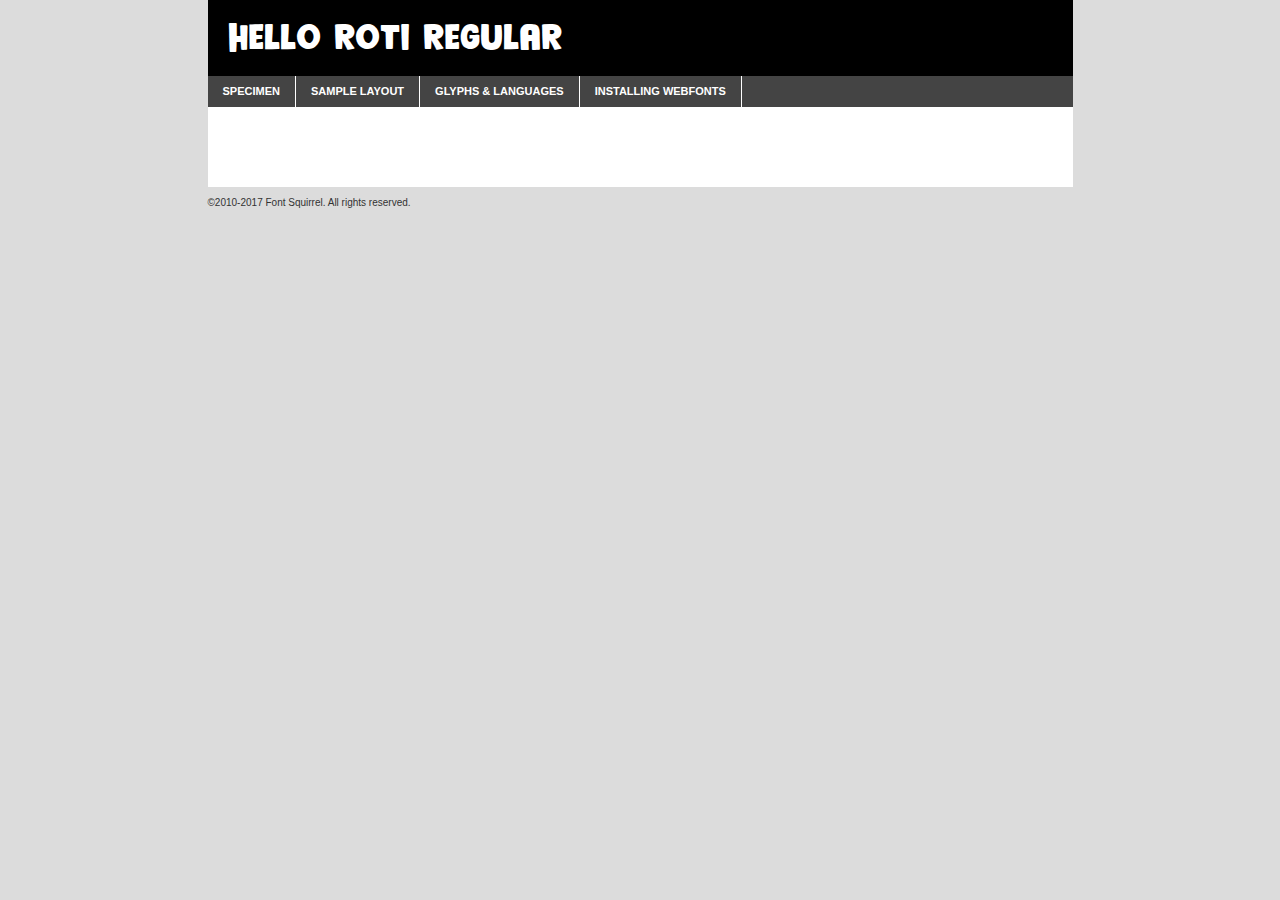
<file: fonts/hello_roti-demo.html>
<!DOCTYPE html PUBLIC "-//W3C//DTD XHTML 1.0 Transitional//EN"
        "http://www.w3.org/TR/xhtml1/DTD/xhtml1-transitional.dtd">

<html xmlns="http://www.w3.org/1999/xhtml" xml:lang="en" lang="en">
<head>
    <meta http-equiv="Content-Type" content="text/html; charset=utf-8"/>
    <script src="http://ajax.googleapis.com/ajax/libs/jquery/1.7.2/jquery.min.js" type="text/javascript" charset="utf-8"></script>
    <script type="text/javascript">
		(function($) {
			$.fn.easyTabs = function(option) {
				var param = jQuery.extend({ fadeSpeed: 'fast', defaultContent: 1, activeClass: 'active' }, option);
				$(this).each(function() {
					var thisId = '#' + this.id;
					if ( param.defaultContent == '' )
					{
						param.defaultContent = 1;
					}
					if ( typeof param.defaultContent == 'number' )
					{
						var defaultTab = $(thisId + ' .tabs li:eq(' + (param.defaultContent - 1) + ') a').attr('href').substr(1);
					}
					else
					{
						var defaultTab = param.defaultContent;
					}
					$(thisId + ' .tabs li a').each(function() {
						var tabToHide = $(this).attr('href').substr(1);
						$('#' + tabToHide).addClass('easytabs-tab-content');
					});
					hideAll();
					changeContent(defaultTab);

					function hideAll() {$(thisId + ' .easytabs-tab-content').hide();}

					function changeContent(tabId)
					{
						hideAll();
						$(thisId + ' .tabs li').removeClass(param.activeClass);
						$(thisId + ' .tabs li a[href=#' + tabId + ']').closest('li').addClass(param.activeClass);
						if ( param.fadeSpeed != 'none' )
						{
							$(thisId + ' #' + tabId).fadeIn(param.fadeSpeed);
						}
						else
						{
							$(thisId + ' #' + tabId).show();
						}
					}

					$(thisId + ' .tabs li').click(function() {
						var tabId = $(this).find('a').attr('href').substr(1);
						changeContent(tabId);
						return false;
					});
				});
			}
		})(jQuery);
    </script>
    <link rel="stylesheet" href="specimen_files/specimen_stylesheet.css" type="text/css" charset="utf-8"/>
    <link rel="stylesheet" href="stylesheet.css" type="text/css" charset="utf-8"/>

    <style type="text/css">
        		body {
			font-family: 'hello_rotiregular';
        		}

            </style>

    <title>Hello Roti Regular Specimen</title>


    <script type="text/javascript" charset="utf-8">
		$(document).ready(function() {
			$('#container').easyTabs({ defaultContent: 1 });
		});
    </script>
</head>

<body>
<div id="container">
    <div id="header">
		Hello Roti Regular    </div>
    <ul class="tabs">
        <li><a href="#specimen">Specimen</a></li>
        <li><a href="#layout">Sample Layout</a></li>
		        <li><a href="#glyphs">Glyphs &amp; Languages</a></li>
        <li><a href="#installing">Installing Webfonts</a></li>

    </ul>

    <div id="main_content">


        <div id="specimen">

            <div class="section">
                <div class="grid12 firstcol">
                    <div class="huge">AaBb</div>
                </div>
            </div>

            <div class="section">
                <div class="glyph_range">A&#x200B;B&#x200b;C&#x200b;D&#x200b;E&#x200b;F&#x200b;G&#x200b;H&#x200b;I&#x200b;J&#x200b;K&#x200b;L&#x200b;M&#x200b;N&#x200b;O&#x200b;P&#x200b;Q&#x200b;R&#x200b;S&#x200b;T&#x200b;U&#x200b;V&#x200b;W&#x200b;X&#x200b;Y&#x200b;Z&#x200b;a&#x200b;b&#x200b;c&#x200b;d&#x200b;e&#x200b;f&#x200b;g&#x200b;h&#x200b;i&#x200b;j&#x200b;k&#x200b;l&#x200b;m&#x200b;n&#x200b;o&#x200b;p&#x200b;q&#x200b;r&#x200b;s&#x200b;t&#x200b;u&#x200b;v&#x200b;w&#x200b;x&#x200b;y&#x200b;z&#x200b;1&#x200b;2&#x200b;3&#x200b;4&#x200b;5&#x200b;6&#x200b;7&#x200b;8&#x200b;9&#x200b;0&#x200b;&amp;&#x200b;.&#x200b;,&#x200b;?&#x200b;!&#x200b;&#64;&#x200b;(&#x200b;)&#x200b;#&#x200b;$&#x200b;%&#x200b;*&#x200b;+&#x200b;-&#x200b;=&#x200b;:&#x200b;;</div>
            </div>
            <div class="section">
                <div class="grid12 firstcol">
                    <table class="sample_table">
                        <tr>
                            <td>10</td>
                            <td class="size10">abcdefghijklmnopqrstuvwxyzABCDEFGHIJKLMNOPQRSTUVWXYZ0123456789abcdefghijklmnopqrstuvwxyzABCDEFGHIJKLMNOPQRSTUVWXYZ0123456789abcdefghijklmnopqrstuvwxyzABCDEFGHIJKLMNOPQRSTUVWXYZ</td>
                        </tr>
                        <tr>
                            <td>11</td>
                            <td class="size11">abcdefghijklmnopqrstuvwxyzABCDEFGHIJKLMNOPQRSTUVWXYZ0123456789abcdefghijklmnopqrstuvwxyzABCDEFGHIJKLMNOPQRSTUVWXYZ0123456789abcdefghijklmnopqrstuvwxyzABCDEFGHIJKLMNOPQRSTUVWXYZ</td>
                        </tr>
                        <tr>
                            <td>12</td>
                            <td class="size12">abcdefghijklmnopqrstuvwxyzABCDEFGHIJKLMNOPQRSTUVWXYZ0123456789abcdefghijklmnopqrstuvwxyzABCDEFGHIJKLMNOPQRSTUVWXYZ0123456789abcdefghijklmnopqrstuvwxyzABCDEFGHIJKLMNOPQRSTUVWXYZ</td>
                        </tr>
                        <tr>
                            <td>13</td>
                            <td class="size13">abcdefghijklmnopqrstuvwxyzABCDEFGHIJKLMNOPQRSTUVWXYZ0123456789abcdefghijklmnopqrstuvwxyzABCDEFGHIJKLMNOPQRSTUVWXYZ0123456789abcdefghijklmnopqrstuvwxyzABCDEFGHIJKLMNOPQRSTUVWXYZ</td>
                        </tr>
                        <tr>
                            <td>14</td>
                            <td class="size14">abcdefghijklmnopqrstuvwxyzABCDEFGHIJKLMNOPQRSTUVWXYZ0123456789abcdefghijklmnopqrstuvwxyzABCDEFGHIJKLMNOPQRSTUVWXYZ0123456789abcdefghijklmnopqrstuvwxyzABCDEFGHIJKLMNOPQRSTUVWXYZ</td>
                        </tr>
                        <tr>
                            <td>16</td>
                            <td class="size16">abcdefghijklmnopqrstuvwxyzABCDEFGHIJKLMNOPQRSTUVWXYZ0123456789abcdefghijklmnopqrstuvwxyzABCDEFGHIJKLMNOPQRSTUVWXYZ</td>
                        </tr>
                        <tr>
                            <td>18</td>
                            <td class="size18">abcdefghijklmnopqrstuvwxyzABCDEFGHIJKLMNOPQRSTUVWXYZ0123456789abcdefghijklmnopqrstuvwxyzABCDEFGHIJKLMNOPQRSTUVWXYZ</td>
                        </tr>
                        <tr>
                            <td>20</td>
                            <td class="size20">abcdefghijklmnopqrstuvwxyzABCDEFGHIJKLMNOPQRSTUVWXYZ0123456789abcdefghijklmnopqrstuvwxyzABCDEFGHIJKLMNOPQRSTUVWXYZ</td>
                        </tr>
                        <tr>
                            <td>24</td>
                            <td class="size24">abcdefghijklmnopqrstuvwxyzABCDEFGHIJKLMNOPQRSTUVWXYZ0123456789abcdefghijklmnopqrstuvwxyzABCDEFGHIJKLMNOPQRSTUVWXYZ</td>
                        </tr>
                        <tr>
                            <td>30</td>
                            <td class="size30">abcdefghijklmnopqrstuvwxyzABCDEFGHIJKLMNOPQRSTUVWXYZ0123456789abcdefghijklmnopqrstuvwxyzABCDEFGHIJKLMNOPQRSTUVWXYZ</td>
                        </tr>
                        <tr>
                            <td>36</td>
                            <td class="size36">abcdefghijklmnopqrstuvwxyzABCDEFGHIJKLMNOPQRSTUVWXYZ0123456789abcdefghijklmnopqrstuvwxyzABCDEFGHIJKLMNOPQRSTUVWXYZ</td>
                        </tr>
                        <tr>
                            <td>48</td>
                            <td class="size48">abcdefghijklmnopqrstuvwxyzABCDEFGHIJKLMNOPQRSTUVWXYZ0123456789abcdefghijklmnopqrstuvwxyzABCDEFGHIJKLMNOPQRSTUVWXYZ</td>
                        </tr>
                        <tr>
                            <td>60</td>
                            <td class="size60">abcdefghijklmnopqrstuvwxyzABCDEFGHIJKLMNOPQRSTUVWXYZ0123456789abcdefghijklmnopqrstuvwxyzABCDEFGHIJKLMNOPQRSTUVWXYZ</td>
                        </tr>
                        <tr>
                            <td>72</td>
                            <td class="size72">abcdefghijklmnopqrstuvwxyzABCDEFGHIJKLMNOPQRSTUVWXYZ0123456789abcdefghijklmnopqrstuvwxyzABCDEFGHIJKLMNOPQRSTUVWXYZ</td>
                        </tr>
                        <tr>
                            <td>90</td>
                            <td class="size90">abcdefghijklmnopqrstuvwxyzABCDEFGHIJKLMNOPQRSTUVWXYZ0123456789abcdefghijklmnopqrstuvwxyzABCDEFGHIJKLMNOPQRSTUVWXYZ</td>
                        </tr>
                    </table>

                </div>

            </div>


            <div class="section" id="bodycomparison">


                <div id="xheight">
                    <div class="fontbody">&#x25FC;&#x25FC;&#x25FC;&#x25FC;&#x25FC;&#x25FC;&#x25FC;&#x25FC;&#x25FC;&#x25FC;&#x25FC;&#x25FC;&#x25FC;&#x25FC;&#x25FC;&#x25FC;&#x25FC;&#x25FC;&#x25FC;&#x25FC;&#x25FC;&#x25FC;&#x25FC;&#x25FC;&#x25FC;&#x25FC;&#x25FC;&#x25FC;&#x25FC;&#x25FC;&#x25FC;&#x25FC;&#x25FC;&#x25FC;&#x25FC;&#x25FC;&#x25FC;&#x25FC;&#x25FC;&#x25FC;&#x25FC;&#x25FC;&#x25FC;&#x25FC;&#x25FC;&#x25FC;&#x25FC;&#x25FC;&#x25FC;&#x25FC;&#x25FC;&#x25FC;&#x25FC;&#x25FC;&#x25FC;&#x25FC;&#x25FC;&#x25FC;&#x25FC;&#x25FC;&#x25FC;&#x25FC;&#x25FC;&#x25FC;&#x25FC;&#x25FC;&#x25FC;&#x25FC;&#x25FC;&#x25FC;&#x25FC;&#x25FC;&#x25FC;&#x25FC;&#x25FC;&#x25FC;&#x25FC;&#x25FC;&#x25FC;&#x25FC;&#x25FC;&#x25FC;&#x25FC;&#x25FC;&#x25FC;&#x25FC;&#x25FC;&#x25FC;&#x25FC;&#x25FC;&#x25FC;&#x25FC;&#x25FC;&#x25FC;&#x25FC;&#x25FC;&#x25FC;&#x25FC;&#x25FC;body</div>
                    <div class="arialbody">body</div>
                    <div class="verdanabody">body</div>
                    <div class="georgiabody">body</div>
                </div>
                <div class="fontbody" style="z-index:1">
                    body<span>Hello Roti Regular</span>
                </div>
                <div class="arialbody" style="z-index:1">
                    body<span>Arial</span>
                </div>
                <div class="verdanabody" style="z-index:1">
                    body<span>Verdana</span>
                </div>
                <div class="georgiabody" style="z-index:1">
                    body<span>Georgia</span>
                </div>


            </div>


            <div class="section psample psample_row1" id="">

                <div class="grid2 firstcol">
                    <p class="size10"><span>10.</span>Aenean lacinia bibendum nulla sed consectetur. Fusce dapibus, tellus ac cursus commodo, tortor mauris condimentum nibh, ut fermentum massa justo sit amet risus. Nullam id dolor id nibh ultricies vehicula ut id elit. Cum sociis natoque penatibus et magnis dis parturient montes, nascetur ridiculus mus. Nulla vitae elit libero, a pharetra augue.</p>

                </div>
                <div class="grid3">
                    <p class="size11"><span>11.</span>Aenean lacinia bibendum nulla sed consectetur. Fusce dapibus, tellus ac cursus commodo, tortor mauris condimentum nibh, ut fermentum massa justo sit amet risus. Nullam id dolor id nibh ultricies vehicula ut id elit. Cum sociis natoque penatibus et magnis dis parturient montes, nascetur ridiculus mus. Nulla vitae elit libero, a pharetra augue.</p>

                </div>
                <div class="grid3">
                    <p class="size12"><span>12.</span>Aenean lacinia bibendum nulla sed consectetur. Fusce dapibus, tellus ac cursus commodo, tortor mauris condimentum nibh, ut fermentum massa justo sit amet risus. Nullam id dolor id nibh ultricies vehicula ut id elit. Cum sociis natoque penatibus et magnis dis parturient montes, nascetur ridiculus mus. Nulla vitae elit libero, a pharetra augue.</p>

                </div>
                <div class="grid4">
                    <p class="size13"><span>13.</span>Aenean lacinia bibendum nulla sed consectetur. Fusce dapibus, tellus ac cursus commodo, tortor mauris condimentum nibh, ut fermentum massa justo sit amet risus. Nullam id dolor id nibh ultricies vehicula ut id elit. Cum sociis natoque penatibus et magnis dis parturient montes, nascetur ridiculus mus. Nulla vitae elit libero, a pharetra augue.</p>

                </div>
                <div class="white_blend"></div>

            </div>
            <div class="section psample psample_row2" id="">
                <div class="grid3 firstcol">
                    <p class="size14"><span>14.</span>Aenean lacinia bibendum nulla sed consectetur. Fusce dapibus, tellus ac cursus commodo, tortor mauris condimentum nibh, ut fermentum massa justo sit amet risus. Nullam id dolor id nibh ultricies vehicula ut id elit. Cum sociis natoque penatibus et magnis dis parturient montes, nascetur ridiculus mus. Nulla vitae elit libero, a pharetra augue.</p>

                </div>
                <div class="grid4">
                    <p class="size16"><span>16.</span>Aenean lacinia bibendum nulla sed consectetur. Fusce dapibus, tellus ac cursus commodo, tortor mauris condimentum nibh, ut fermentum massa justo sit amet risus. Nullam id dolor id nibh ultricies vehicula ut id elit. Cum sociis natoque penatibus et magnis dis parturient montes, nascetur ridiculus mus. Nulla vitae elit libero, a pharetra augue.</p>

                </div>
                <div class="grid5">
                    <p class="size18"><span>18.</span>Aenean lacinia bibendum nulla sed consectetur. Fusce dapibus, tellus ac cursus commodo, tortor mauris condimentum nibh, ut fermentum massa justo sit amet risus. Nullam id dolor id nibh ultricies vehicula ut id elit. Cum sociis natoque penatibus et magnis dis parturient montes, nascetur ridiculus mus. Nulla vitae elit libero, a pharetra augue.</p>

                </div>

                <div class="white_blend"></div>

            </div>

            <div class="section psample psample_row3" id="">
                <div class="grid5 firstcol">
                    <p class="size20"><span>20.</span>Aenean lacinia bibendum nulla sed consectetur. Fusce dapibus, tellus ac cursus commodo, tortor mauris condimentum nibh, ut fermentum massa justo sit amet risus. Nullam id dolor id nibh ultricies vehicula ut id elit. Cum sociis natoque penatibus et magnis dis parturient montes, nascetur ridiculus mus. Nulla vitae elit libero, a pharetra augue.</p>
                </div>
                <div class="grid7">
                    <p class="size24"><span>24.</span>Aenean lacinia bibendum nulla sed consectetur. Fusce dapibus, tellus ac cursus commodo, tortor mauris condimentum nibh, ut fermentum massa justo sit amet risus. Nullam id dolor id nibh ultricies vehicula ut id elit. Cum sociis natoque penatibus et magnis dis parturient montes, nascetur ridiculus mus. Nulla vitae elit libero, a pharetra augue.</p>
                </div>

                <div class="white_blend"></div>

            </div>

            <div class="section psample psample_row4" id="">
                <div class="grid12 firstcol">
                    <p class="size30"><span>30.</span>Aenean lacinia bibendum nulla sed consectetur. Fusce dapibus, tellus ac cursus commodo, tortor mauris condimentum nibh, ut fermentum massa justo sit amet risus. Nullam id dolor id nibh ultricies vehicula ut id elit. Cum sociis natoque penatibus et magnis dis parturient montes, nascetur ridiculus mus. Nulla vitae elit libero, a pharetra augue.</p>
                </div>
                <div class="white_blend"></div>

            </div>


            <div class="section psample psample_row1 fullreverse">
                <div class="grid2 firstcol">
                    <p class="size10"><span>10.</span>Aenean lacinia bibendum nulla sed consectetur. Fusce dapibus, tellus ac cursus commodo, tortor mauris condimentum nibh, ut fermentum massa justo sit amet risus. Nullam id dolor id nibh ultricies vehicula ut id elit. Cum sociis natoque penatibus et magnis dis parturient montes, nascetur ridiculus mus. Nulla vitae elit libero, a pharetra augue.</p>

                </div>
                <div class="grid3">
                    <p class="size11"><span>11.</span>Aenean lacinia bibendum nulla sed consectetur. Fusce dapibus, tellus ac cursus commodo, tortor mauris condimentum nibh, ut fermentum massa justo sit amet risus. Nullam id dolor id nibh ultricies vehicula ut id elit. Cum sociis natoque penatibus et magnis dis parturient montes, nascetur ridiculus mus. Nulla vitae elit libero, a pharetra augue.</p>

                </div>
                <div class="grid3">
                    <p class="size12"><span>12.</span>Aenean lacinia bibendum nulla sed consectetur. Fusce dapibus, tellus ac cursus commodo, tortor mauris condimentum nibh, ut fermentum massa justo sit amet risus. Nullam id dolor id nibh ultricies vehicula ut id elit. Cum sociis natoque penatibus et magnis dis parturient montes, nascetur ridiculus mus. Nulla vitae elit libero, a pharetra augue.</p>

                </div>
                <div class="grid4">
                    <p class="size13"><span>13.</span>Aenean lacinia bibendum nulla sed consectetur. Fusce dapibus, tellus ac cursus commodo, tortor mauris condimentum nibh, ut fermentum massa justo sit amet risus. Nullam id dolor id nibh ultricies vehicula ut id elit. Cum sociis natoque penatibus et magnis dis parturient montes, nascetur ridiculus mus. Nulla vitae elit libero, a pharetra augue.</p>

                </div>
                <div class="black_blend"></div>

            </div>

            <div class="section psample psample_row2 fullreverse">
                <div class="grid3 firstcol">
                    <p class="size14"><span>14.</span>Aenean lacinia bibendum nulla sed consectetur. Fusce dapibus, tellus ac cursus commodo, tortor mauris condimentum nibh, ut fermentum massa justo sit amet risus. Nullam id dolor id nibh ultricies vehicula ut id elit. Cum sociis natoque penatibus et magnis dis parturient montes, nascetur ridiculus mus. Nulla vitae elit libero, a pharetra augue.</p>

                </div>
                <div class="grid4">
                    <p class="size16"><span>16.</span>Aenean lacinia bibendum nulla sed consectetur. Fusce dapibus, tellus ac cursus commodo, tortor mauris condimentum nibh, ut fermentum massa justo sit amet risus. Nullam id dolor id nibh ultricies vehicula ut id elit. Cum sociis natoque penatibus et magnis dis parturient montes, nascetur ridiculus mus. Nulla vitae elit libero, a pharetra augue.</p>

                </div>
                <div class="grid5">
                    <p class="size18"><span>18.</span>Aenean lacinia bibendum nulla sed consectetur. Fusce dapibus, tellus ac cursus commodo, tortor mauris condimentum nibh, ut fermentum massa justo sit amet risus. Nullam id dolor id nibh ultricies vehicula ut id elit. Cum sociis natoque penatibus et magnis dis parturient montes, nascetur ridiculus mus. Nulla vitae elit libero, a pharetra augue.</p>

                </div>
                <div class="black_blend"></div>

            </div>

            <div class="section psample fullreverse psample_row3" id="">
                <div class="grid5 firstcol">
                    <p class="size20"><span>20.</span>Aenean lacinia bibendum nulla sed consectetur. Fusce dapibus, tellus ac cursus commodo, tortor mauris condimentum nibh, ut fermentum massa justo sit amet risus. Nullam id dolor id nibh ultricies vehicula ut id elit. Cum sociis natoque penatibus et magnis dis parturient montes, nascetur ridiculus mus. Nulla vitae elit libero, a pharetra augue.</p>
                </div>
                <div class="grid7">
                    <p class="size24"><span>24.</span>Aenean lacinia bibendum nulla sed consectetur. Fusce dapibus, tellus ac cursus commodo, tortor mauris condimentum nibh, ut fermentum massa justo sit amet risus. Nullam id dolor id nibh ultricies vehicula ut id elit. Cum sociis natoque penatibus et magnis dis parturient montes, nascetur ridiculus mus. Nulla vitae elit libero, a pharetra augue.</p>
                </div>

                <div class="black_blend"></div>

            </div>

            <div class="section psample fullreverse psample_row4" id="" style="border-bottom: 20px #000 solid;">
                <div class="grid12 firstcol">
                    <p class="size30"><span>30.</span>Aenean lacinia bibendum nulla sed consectetur. Fusce dapibus, tellus ac cursus commodo, tortor mauris condimentum nibh, ut fermentum massa justo sit amet risus. Nullam id dolor id nibh ultricies vehicula ut id elit. Cum sociis natoque penatibus et magnis dis parturient montes, nascetur ridiculus mus. Nulla vitae elit libero, a pharetra augue.</p>
                </div>
                <div class="black_blend"></div>

            </div>


        </div>

        <div id="layout">

            <div class="section">

                <div class="grid12 firstcol">
                    <h1>Lorem Ipsum Dolor</h1>
                    <h2>Etiam porta sem malesuada magna mollis euismod</h2>

                    <p class="byline">By <a href="#link">Aenean Lacinia</a></p>
                </div>
            </div>
            <div class="section">
                <div class="grid8 firstcol">
                    <p class="large">Donec sed odio dui. Morbi leo risus, porta ac consectetur ac, vestibulum at eros. Fusce dapibus, tellus ac cursus commodo, tortor mauris condimentum nibh, ut fermentum massa justo sit amet risus. </p>


                    <h3>Pellentesque ornare sem</h3>

                    <p>Maecenas sed diam eget risus varius blandit sit amet non magna. Maecenas faucibus mollis interdum. Donec ullamcorper nulla non metus auctor fringilla. Nullam id dolor id nibh ultricies vehicula ut id elit. Nullam id dolor id nibh ultricies vehicula ut id elit. </p>

                    <p>Aenean eu leo quam. Pellentesque ornare sem lacinia quam venenatis vestibulum. Lorem ipsum dolor sit amet, consectetur adipiscing elit. Cum sociis natoque penatibus et magnis dis parturient montes, nascetur ridiculus mus. </p>

                    <p>Nulla vitae elit libero, a pharetra augue. Praesent commodo cursus magna, vel scelerisque nisl consectetur et. Aenean lacinia bibendum nulla sed consectetur. </p>

                    <p>Nullam quis risus eget urna mollis ornare vel eu leo. Nullam quis risus eget urna mollis ornare vel eu leo. Maecenas sed diam eget risus varius blandit sit amet non magna. Donec ullamcorper nulla non metus auctor fringilla. </p>

                    <h3>Cras mattis consectetur</h3>

                    <p>Aenean eu leo quam. Pellentesque ornare sem lacinia quam venenatis vestibulum. Aenean lacinia bibendum nulla sed consectetur. Integer posuere erat a ante venenatis dapibus posuere velit aliquet. Cras mattis consectetur purus sit amet fermentum. </p>

                    <p>Nullam id dolor id nibh ultricies vehicula ut id elit. Nullam quis risus eget urna mollis ornare vel eu leo. Cras mattis consectetur purus sit amet fermentum.</p>
                </div>

                <div class="grid4 sidebar">

                    <div class="box reverse">
                        <p class="last">Nullam quis risus eget urna mollis ornare vel eu leo. Donec ullamcorper nulla non metus auctor fringilla. Cras mattis consectetur purus sit amet fermentum. Sed posuere consectetur est at lobortis. Lorem ipsum dolor sit amet, consectetur adipiscing elit. </p>
                    </div>

                    <p class="caption">Maecenas sed diam eget risus varius.</p>

                    <p>Vestibulum id ligula porta felis euismod semper. Integer posuere erat a ante venenatis dapibus posuere velit aliquet. Vestibulum id ligula porta felis euismod semper. Sed posuere consectetur est at lobortis. Maecenas sed diam eget risus varius blandit sit amet non magna. Fusce dapibus, tellus ac cursus commodo, tortor mauris condimentum nibh, ut fermentum massa justo sit amet risus. </p>


                    <p>Duis mollis, est non commodo luctus, nisi erat porttitor ligula, eget lacinia odio sem nec elit. Aenean lacinia bibendum nulla sed consectetur. Vivamus sagittis lacus vel augue laoreet rutrum faucibus dolor auctor. Aenean lacinia bibendum nulla sed consectetur. Nullam quis risus eget urna mollis ornare vel eu leo. </p>

                    <p>Praesent commodo cursus magna, vel scelerisque nisl consectetur et. Donec ullamcorper nulla non metus auctor fringilla. Maecenas faucibus mollis interdum. Fusce dapibus, tellus ac cursus commodo, tortor mauris condimentum nibh, ut fermentum massa justo sit amet risus. </p>

                </div>
            </div>

        </div>


		

        <div id="glyphs">
            <div class="section">
                <div class="grid12 firstcol">

                    <h1>Language Support</h1>
                    <p>The subset of Hello Roti Regular in this kit supports the following languages:<br/>

						English, Arrernte, Bislama, Cebuano, Fijian, Gilbertese, Hmong, Ibanag, Iloko_ilokano, Interglossa_glosa, Interlingua, Lojban, Norfolk_pitcairnese, Oromo, Rotokas, Seychelles_creole, Shona, Somali, Southern_ndebele, Swahili, Swati_swazi, Tok_pisin, Warlpiri, Xhosa, Zulu, Latinbasic, Demo                    </p>
                    <h1>Glyph Chart</h1>
                    <p>The subset of Hello Roti Regular in this kit includes all the glyphs listed below. Unicode entities are included above each glyph to help you insert individual characters into your layout.</p>
                    <div id="glyph_chart">

																																	                                <div><p>&amp;#13;</p>&#13;</div>
																				                                <div><p>&amp;#32;</p>&#32;</div>
																				                                <div><p>&amp;#33;</p>&#33;</div>
																				                                <div><p>&amp;#34;</p>&#34;</div>
																				                                <div><p>&amp;#36;</p>&#36;</div>
																				                                <div><p>&amp;#37;</p>&#37;</div>
																				                                <div><p>&amp;#38;</p>&#38;</div>
																				                                <div><p>&amp;#39;</p>&#39;</div>
																				                                <div><p>&amp;#40;</p>&#40;</div>
																				                                <div><p>&amp;#41;</p>&#41;</div>
																				                                <div><p>&amp;#42;</p>&#42;</div>
																				                                <div><p>&amp;#43;</p>&#43;</div>
																				                                <div><p>&amp;#44;</p>&#44;</div>
																				                                <div><p>&amp;#45;</p>&#45;</div>
																				                                <div><p>&amp;#46;</p>&#46;</div>
																				                                <div><p>&amp;#47;</p>&#47;</div>
																				                                <div><p>&amp;#48;</p>&#48;</div>
																				                                <div><p>&amp;#49;</p>&#49;</div>
																				                                <div><p>&amp;#50;</p>&#50;</div>
																				                                <div><p>&amp;#51;</p>&#51;</div>
																				                                <div><p>&amp;#52;</p>&#52;</div>
																				                                <div><p>&amp;#53;</p>&#53;</div>
																				                                <div><p>&amp;#54;</p>&#54;</div>
																				                                <div><p>&amp;#55;</p>&#55;</div>
																				                                <div><p>&amp;#56;</p>&#56;</div>
																				                                <div><p>&amp;#57;</p>&#57;</div>
																				                                <div><p>&amp;#58;</p>&#58;</div>
																				                                <div><p>&amp;#59;</p>&#59;</div>
																				                                <div><p>&amp;#61;</p>&#61;</div>
																				                                <div><p>&amp;#63;</p>&#63;</div>
																				                                <div><p>&amp;#64;</p>&#64;</div>
																				                                <div><p>&amp;#65;</p>&#65;</div>
																				                                <div><p>&amp;#66;</p>&#66;</div>
																				                                <div><p>&amp;#67;</p>&#67;</div>
																				                                <div><p>&amp;#68;</p>&#68;</div>
																				                                <div><p>&amp;#69;</p>&#69;</div>
																				                                <div><p>&amp;#70;</p>&#70;</div>
																				                                <div><p>&amp;#71;</p>&#71;</div>
																				                                <div><p>&amp;#72;</p>&#72;</div>
																				                                <div><p>&amp;#73;</p>&#73;</div>
																				                                <div><p>&amp;#74;</p>&#74;</div>
																				                                <div><p>&amp;#75;</p>&#75;</div>
																				                                <div><p>&amp;#76;</p>&#76;</div>
																				                                <div><p>&amp;#77;</p>&#77;</div>
																				                                <div><p>&amp;#78;</p>&#78;</div>
																				                                <div><p>&amp;#79;</p>&#79;</div>
																				                                <div><p>&amp;#80;</p>&#80;</div>
																				                                <div><p>&amp;#81;</p>&#81;</div>
																				                                <div><p>&amp;#82;</p>&#82;</div>
																				                                <div><p>&amp;#83;</p>&#83;</div>
																				                                <div><p>&amp;#84;</p>&#84;</div>
																				                                <div><p>&amp;#85;</p>&#85;</div>
																				                                <div><p>&amp;#86;</p>&#86;</div>
																				                                <div><p>&amp;#87;</p>&#87;</div>
																				                                <div><p>&amp;#88;</p>&#88;</div>
																				                                <div><p>&amp;#89;</p>&#89;</div>
																				                                <div><p>&amp;#90;</p>&#90;</div>
																				                                <div><p>&amp;#95;</p>&#95;</div>
																				                                <div><p>&amp;#97;</p>&#97;</div>
																				                                <div><p>&amp;#98;</p>&#98;</div>
																				                                <div><p>&amp;#99;</p>&#99;</div>
																				                                <div><p>&amp;#100;</p>&#100;</div>
																				                                <div><p>&amp;#101;</p>&#101;</div>
																				                                <div><p>&amp;#102;</p>&#102;</div>
																				                                <div><p>&amp;#103;</p>&#103;</div>
																				                                <div><p>&amp;#104;</p>&#104;</div>
																				                                <div><p>&amp;#105;</p>&#105;</div>
																				                                <div><p>&amp;#106;</p>&#106;</div>
																				                                <div><p>&amp;#107;</p>&#107;</div>
																				                                <div><p>&amp;#108;</p>&#108;</div>
																				                                <div><p>&amp;#109;</p>&#109;</div>
																				                                <div><p>&amp;#110;</p>&#110;</div>
																				                                <div><p>&amp;#111;</p>&#111;</div>
																				                                <div><p>&amp;#112;</p>&#112;</div>
																				                                <div><p>&amp;#113;</p>&#113;</div>
																				                                <div><p>&amp;#114;</p>&#114;</div>
																				                                <div><p>&amp;#115;</p>&#115;</div>
																				                                <div><p>&amp;#116;</p>&#116;</div>
																				                                <div><p>&amp;#117;</p>&#117;</div>
																				                                <div><p>&amp;#118;</p>&#118;</div>
																				                                <div><p>&amp;#119;</p>&#119;</div>
																				                                <div><p>&amp;#120;</p>&#120;</div>
																				                                <div><p>&amp;#121;</p>&#121;</div>
																				                                <div><p>&amp;#122;</p>&#122;</div>
																				                                <div><p>&amp;#160;</p>&#160;</div>
																				                                <div><p>&amp;#162;</p>&#162;</div>
																				                                <div><p>&amp;#163;</p>&#163;</div>
																				                                <div><p>&amp;#164;</p>&#164;</div>
																				                                <div><p>&amp;#165;</p>&#165;</div>
																				                                <div><p>&amp;#173;</p>&#173;</div>
																				                                <div><p>&amp;#177;</p>&#177;</div>
																				                                <div><p>&amp;#215;</p>&#215;</div>
																				                                <div><p>&amp;#247;</p>&#247;</div>
																				                                <div><p>&amp;#8192;</p>&#8192;</div>
																				                                <div><p>&amp;#8193;</p>&#8193;</div>
																				                                <div><p>&amp;#8194;</p>&#8194;</div>
																				                                <div><p>&amp;#8195;</p>&#8195;</div>
																				                                <div><p>&amp;#8196;</p>&#8196;</div>
																				                                <div><p>&amp;#8197;</p>&#8197;</div>
																				                                <div><p>&amp;#8198;</p>&#8198;</div>
																				                                <div><p>&amp;#8199;</p>&#8199;</div>
																				                                <div><p>&amp;#8200;</p>&#8200;</div>
																				                                <div><p>&amp;#8201;</p>&#8201;</div>
																				                                <div><p>&amp;#8202;</p>&#8202;</div>
																				                                <div><p>&amp;#8208;</p>&#8208;</div>
																				                                <div><p>&amp;#8209;</p>&#8209;</div>
																				                                <div><p>&amp;#8210;</p>&#8210;</div>
																				                                <div><p>&amp;#8211;</p>&#8211;</div>
																				                                <div><p>&amp;#8212;</p>&#8212;</div>
																				                                <div><p>&amp;#8216;</p>&#8216;</div>
																				                                <div><p>&amp;#8217;</p>&#8217;</div>
																				                                <div><p>&amp;#8220;</p>&#8220;</div>
																				                                <div><p>&amp;#8221;</p>&#8221;</div>
																				                                <div><p>&amp;#8239;</p>&#8239;</div>
																				                                <div><p>&amp;#8287;</p>&#8287;</div>
																				                                <div><p>&amp;#8364;</p>&#8364;</div>
																				                                <div><p>&amp;#8482;</p>&#8482;</div>
																				                                <div><p>&amp;#9724;</p>&#9724;</div>
																																													                    </div>
                </div>


            </div>
        </div>


        <div id="specs">

        </div>

        <div id="installing">
            <div class="section">
                <div class="grid7 firstcol">
                    <h1>Installing Webfonts</h1>

                    <p>Webfonts are supported by all major browser platforms but not all in the same way. There are currently four different font formats that must be included in order to target all browsers. This includes TTF, WOFF, EOT and SVG.</p>

                    <h2>1. Upload your webfonts</h2>
                    <p>You must upload your webfont kit to your website. They should be in or near the same directory as your CSS files.</p>

                    <h2>2. Include the webfont stylesheet</h2>
                    <p>A special CSS @font-face declaration helps the various browsers select the appropriate font it needs without causing you a bunch of headaches. Learn more about this syntax by reading the <a href="https://www.fontspring.com/blog/further-hardening-of-the-bulletproof-syntax">Fontspring blog post</a> about it. The code for it is as follows:</p>


                    <code>
                        @font-face{
                        font-family: 'MyWebFont';
                        src: url('WebFont.eot');
                        src: url('WebFont.eot?#iefix') format('embedded-opentype'),
                        url('WebFont.woff') format('woff'),
                        url('WebFont.ttf') format('truetype'),
                        url('WebFont.svg#webfont') format('svg');
                        }
                    </code>

                    <p>We've already gone ahead and generated the code for you. All you have to do is link to the stylesheet in your HTML, like this:</p>
                    <code>&lt;link rel=&quot;stylesheet&quot; href=&quot;stylesheet.css&quot; type=&quot;text/css&quot; charset=&quot;utf-8&quot; /&gt;</code>

                    <h2>3. Modify your own stylesheet</h2>
                    <p>To take advantage of your new fonts, you must tell your stylesheet to use them. Look at the original @font-face declaration above and find the property called "font-family." The name linked there will be what you use to reference the font. Prepend that webfont name to the font stack in the "font-family" property, inside the selector you want to change. For example:</p>
                    <code>p { font-family: 'WebFont', Arial, sans-serif; }</code>

                    <h2>4. Test</h2>
                    <p>Getting webfonts to work cross-browser <em>can</em> be tricky. Use the information in the sidebar to help you if you find that fonts aren't loading in a particular browser.</p>
                </div>

                <div class="grid5 sidebar">
                    <div class="box">
                        <h2>Troubleshooting<br/>Font-Face Problems</h2>
                        <p>Having trouble getting your webfonts to load in your new website? Here are some tips to sort out what might be the problem.</p>

                        <h3>Fonts not showing in any browser</h3>

                        <p>This sounds like you need to work on the plumbing. You either did not upload the fonts to the correct directory, or you did not link the fonts properly in the CSS. If you've confirmed that all this is correct and you still have a problem, take a look at your .htaccess file and see if requests are getting intercepted.</p>

                        <h3>Fonts not loading in iPhone or iPad</h3>

                        <p>The most common problem here is that you are serving the fonts from an IIS server. IIS refuses to serve files that have unknown MIME types. If that is the case, you must set the MIME type for SVG to "image/svg+xml" in the server settings. Follow these instructions from Microsoft if you need help.</p>

                        <h3>Fonts not loading in Firefox</h3>

                        <p>The primary reason for this failure? You are still using a version Firefox older than 3.5. So upgrade already! If that isn't it, then you are very likely serving fonts from a different domain. Firefox requires that all font assets be served from the same domain. Lastly it is possible that you need to add WOFF to your list of MIME types (if you are serving via IIS.)</p>

                        <h3>Fonts not loading in IE</h3>

                        <p>Are you looking at Internet Explorer on an actual Windows machine or are you cheating by using a service like Adobe BrowserLab? Many of these screenshot services do not render @font-face for IE. Best to test it on a real machine.</p>

                        <h3>Fonts not loading in IE9</h3>

                        <p>IE9, like Firefox, requires that fonts be served from the same domain as the website. Make sure that is the case.</p>
                    </div>
                </div>
            </div>

        </div>

    </div>
    <div id="footer">
        <p>&copy;2010-2017 Font Squirrel. All rights reserved.</p>
    </div>
</div>
</body>
</html>
</file>
<file: fonts/stylesheet.css>
/*! Generated by Font Squirrel (https://www.fontsquirrel.com) on June 7, 2024 */



@font-face {
    font-family: 'hello_rotiregular';
    src: url('hello_roti-webfont.woff2') format('woff2'),
         url('hello_roti-webfont.woff') format('woff');
    font-weight: normal;
    font-style: normal;

}
</file>
<file: fonts/specimen_files/specimen_stylesheet.css>
@import url('grid_12-825-55-15.css');

/*  
	CSS Reset by Eric Meyer - Released under Public Domain
    http://meyerweb.com/eric/tools/css/reset/
*/
html, body, div, span, applet, object, iframe,
h1, h2, h3, h4, h5, h6, p, blockquote, pre,
a, abbr, acronym, address, big, cite, code,
del, dfn, em, font, img, ins, kbd, q, s, samp,
small, strike, strong, sub, sup, tt, var,
b, u, i, center, dl, dt, dd, ol, ul, li,
fieldset, form, label, legend, table,
caption, tbody, tfoot, thead, tr, th, td {
	margin:         0;
	padding:        0;
	border:         0;
	outline:        0;
	font-size:      100%;
	vertical-align: baseline;
	background:     transparent;
}

body {
	line-height: 1;
}

ol, ul {
	list-style: none;
}

blockquote, q {
	quotes: none;
}

blockquote:before, blockquote:after,
q:before, q:after {
	content: '';
	content: none;
}

:focus {
	outline: 0;
}

ins {
	text-decoration: none;
}

del {
	text-decoration: line-through;
}

table {
	border-collapse: collapse;
	border-spacing:  0;
}


body {
	color:            #000;
	background-color: #dcdcdc;
}

a {
	text-decoration: none;
	color:           #1883ba;
}

h1 {
	font-size:     32px;
	font-weight:   normal;
	font-style:    normal;
	margin-bottom: 18px;
}

h2 {
	font-size: 18px;
}

#container {
	width:  865px;
	margin: 0px auto;
}


#header {
	padding:          20px;
	font-size:        36px;
	background-color: #000;
	color:            #fff;
}

#header span {
	color: #666;
}

#main_content {
	background-color: #fff;
	padding:          60px 20px 20px;
}


#footer p {
	margin:         0;
	padding-top:    10px;
	padding-bottom: 50px;
	color:          #333;
	font:           10px Arial, sans-serif;
}

.tabs {
	width:            100%;
	height:           31px;
	background-color: #444;
}

.tabs li {
	float:            left;
	margin:           0;
	overflow:         hidden;
	background-color: #444;
}

.tabs li a {
	display:         block;
	color:           #fff;
	text-decoration: none;
	font:            bold 11px/11px 'Arial';
	text-transform:  uppercase;
	padding:         10px 15px;
	border-right:    1px solid #fff;
}

.tabs li a:hover {
	background-color: #00b3ff;

}

.tabs li.active a {
	color:            #000;
	background-color: #fff;
}


div.huge {

	font-size:      300px;
	line-height:    1em;
	padding:        0;
	letter-spacing: -.02em;
	overflow:       hidden;
}

div.glyph_range {
	font-size:   72px;
	line-height: 1.1em;
}

.size10 {
	font-size: 10px;
}

.size11 {
	font-size: 11px;
}

.size12 {
	font-size: 12px;
}

.size13 {
	font-size: 13px;
}

.size14 {
	font-size: 14px;
}

.size16 {
	font-size: 16px;
}

.size18 {
	font-size: 18px;
}

.size20 {
	font-size: 20px;
}

.size24 {
	font-size: 24px;
}

.size30 {
	font-size: 30px;
}

.size36 {
	font-size: 36px;
}

.size48 {
	font-size: 48px;
}

.size60 {
	font-size: 60px;
}

.size72 {
	font-size: 72px;
}

.size90 {
	font-size: 90px;
}


.psample_row1 {
	height: 120px;
}

.psample_row1 {
	height: 120px;
}

.psample_row2 {
	height: 160px;
}

.psample_row3 {
	height: 160px;
}

.psample_row4 {
	height: 160px;
}

.psample {
	overflow: hidden;
	position: relative;
}

.psample p {
	line-height: 1.3em;
	display:     block;
	overflow:    hidden;
	margin:      0;
}

.psample span {
	margin-right: .5em;
}

.white_blend {
	width:            100%;
	height:           61px;
	background-image: url([data-uri]);
	position:         absolute;
	bottom:           0;
}

.black_blend {
	width:            100%;
	height:           61px;
	background-image: url([data-uri]);
	position:         absolute;
	bottom:           0;
}

.fullreverse {
	background:    #000 !important;
	color:         #fff !important;
	margin-left:   -20px;
	padding-left:  20px;
	margin-right:  -20px;
	padding-right: 20px;
	padding:       20px;
	margin-bottom: 0;
}


.sample_table td {
	padding-top:    3px;
	padding-bottom: 5px;
	padding-left:   5px;
	vertical-align: middle;
	line-height:    1.2em;
}

.sample_table td:first-child {
	background-color: #eee;
	text-align:       right;
	padding-right:    5px;
	padding-left:     0;
	padding:          5px;
	font:             11px/12px 'Courier New', Courier, mono;
}

code {
	white-space:      pre;
	background-color: #eee;
	display:          block;
	padding:          10px;
	margin-bottom:    18px;
	overflow:         auto;
}


.bottom, .last {
	margin-bottom:  0 !important;
	padding-bottom: 0 !important;
}

.box {
	padding:       18px;
	margin-bottom: 18px;
	background:    #eee;
}

.reverse, .reversed {
	background: #000 !important;
	color:      #fff !important;
	border:     none !important;
}

#bodycomparison {
	position:    relative;
	overflow:    hidden;
	font-size:   72px;
	height:      90px;
	white-space: nowrap;
}

#bodycomparison div {
	font-size:   72px;
	line-height: 90px;
	display:     inline;
	margin:      0 15px 0 0;
	padding:     0;
}

#bodycomparison div span {
	font:     10px Arial;
	position: absolute;
	left:     0;
}

#xheight {
	float:       none;
	position:    absolute;
	color:       #d9f3ff;
	font-size:   72px;
	line-height: 90px;
}

.fontbody {
	position: relative;
}

.arialbody {
	font-family: Arial;
	position:    relative;
}

.verdanabody {
	font-family: Verdana;
	position:    relative;
}

.georgiabody {
	font-family: Georgia;
	position:    relative;
}

/* @group Layout page
 */

#layout h1 {
	font-size:   36px;
	line-height: 42px;
	font-weight: normal;
	font-style:  normal;
}

#layout h2 {
	font-size:   24px;
	line-height: 23px;
	font-weight: normal;
	font-style:  normal;
}

#layout h3 {
	font-size:   22px;
	line-height: 1.4em;
	margin-top:  1em;
	font-weight: normal;
	font-style:  normal;
}


#layout p.byline {
	font-size:     12px;
	margin-top:    18px;
	line-height:   12px;
	margin-bottom: 0;
}

#layout p {
	font-size:     14px;
	line-height:   21px;
	margin-bottom: .5em;
}

#layout p.large {
	font-size:   18px;
	line-height: 26px;
}

#layout .sidebar p {
	font-size:   12px;
	line-height: 1.4em;
}

#layout p.caption {
	font-size:     10px;
	margin-top:    -16px;
	margin-bottom: 18px;
}

/* @end */

/* @group Glyphs */

#glyph_chart div {
	background-color: #d9f3ff;
	color:            black;
	float:            left;
	font-size:        36px;
	height:           1.2em;
	line-height:      1.2em;
	margin-bottom:    1px;
	margin-right:     1px;
	text-align:       center;
	width:            1.2em;
	position:         relative;
	padding:          .6em .2em .2em;
}

#glyph_chart div p {
	position:         absolute;
	left:             0;
	top:              0;
	display:          block;
	text-align:       center;
	font:             bold 9px Arial, sans-serif;
	background-color: #3a768f;
	width:            100%;
	color:            #fff;
	padding:          2px 0;
}


#glyphs h1 {
	font-family: Arial, sans-serif;
}

/* @end */

/* @group Installing */

#installing {
	font: 13px Arial, sans-serif;
}

#installing p,
#glyphs p {
	line-height:   1.2em;
	margin-bottom: 18px;
	font:          13px Arial, sans-serif;
}


#installing h3 {
	font-size:  15px;
	margin-top: 18px;
}

/* @end */

#rendering h1 {
	font-family: Arial, sans-serif;
}

.render_table td {
	font:           11px 'Courier New', Courier, mono;
	vertical-align: middle;
}
</file>
